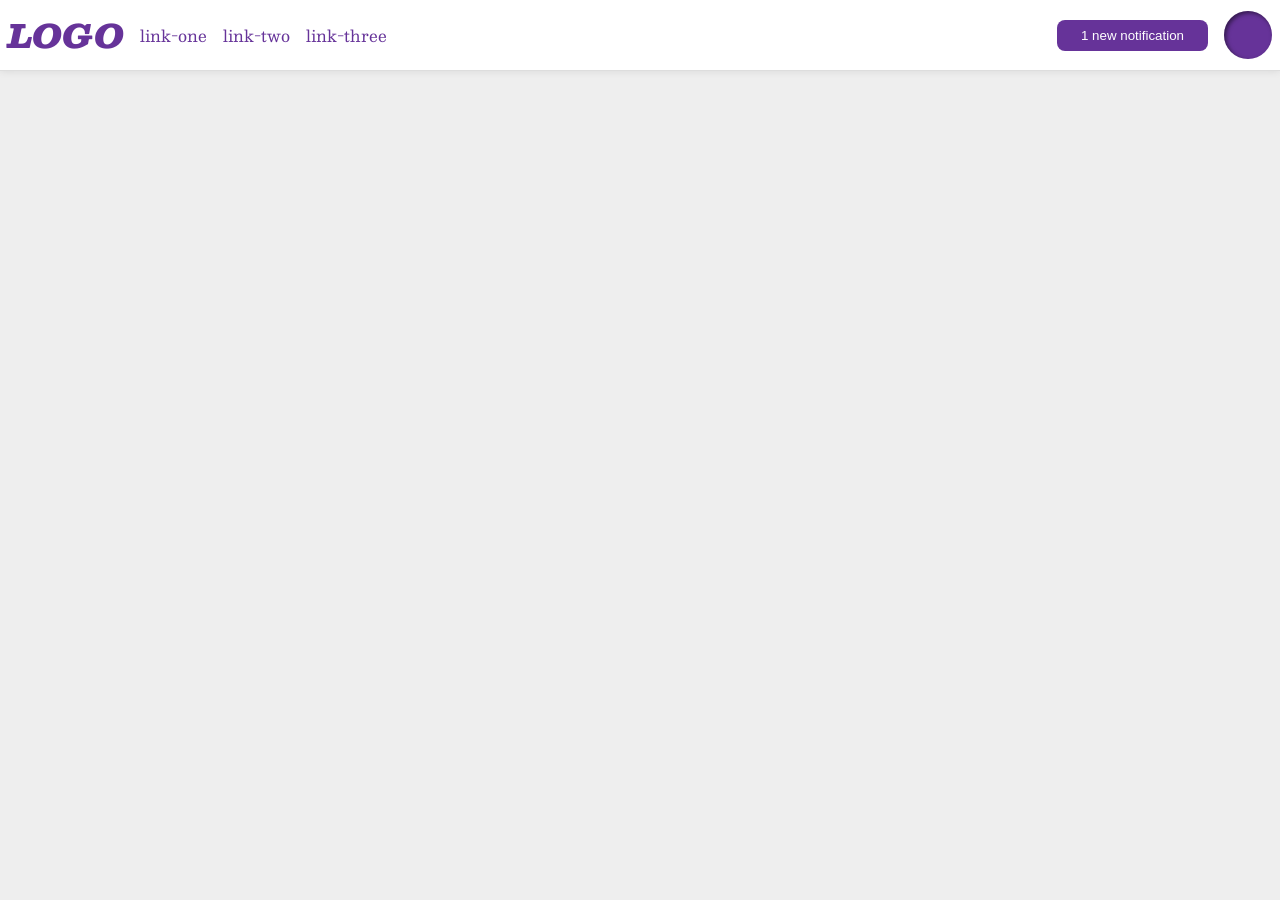
<file: foundations/flex/03-flex-header-2/index.html>
<!doctype html>
<html lang="en">
  <head>
    <meta charset="UTF-8" />
    <meta http-equiv="X-UA-Compatible" content="IE=edge" />
    <meta name="viewport" content="width=device-width, initial-scale=1.0" />
    <title>Flex Header 2</title>
    <link rel="stylesheet" href="style.css" />
  </head>
  <body>
    <div class="header">
      <div class="left">
        <div class="logo">LOGO</div>

        <ul class="links">
          <li><a href="https://google.com">link-one</a></li>
          <li><a href="https://google.com">link-two</a></li>
          <li><a href="https://google.com">link-three</a></li>
        </ul>
      </div>
      <div class="right">
        <button class="notifications">1 new notification</button>
        <div class="profile-image"></div>
      </div>
    </div>
  </body>
</html>
</file>
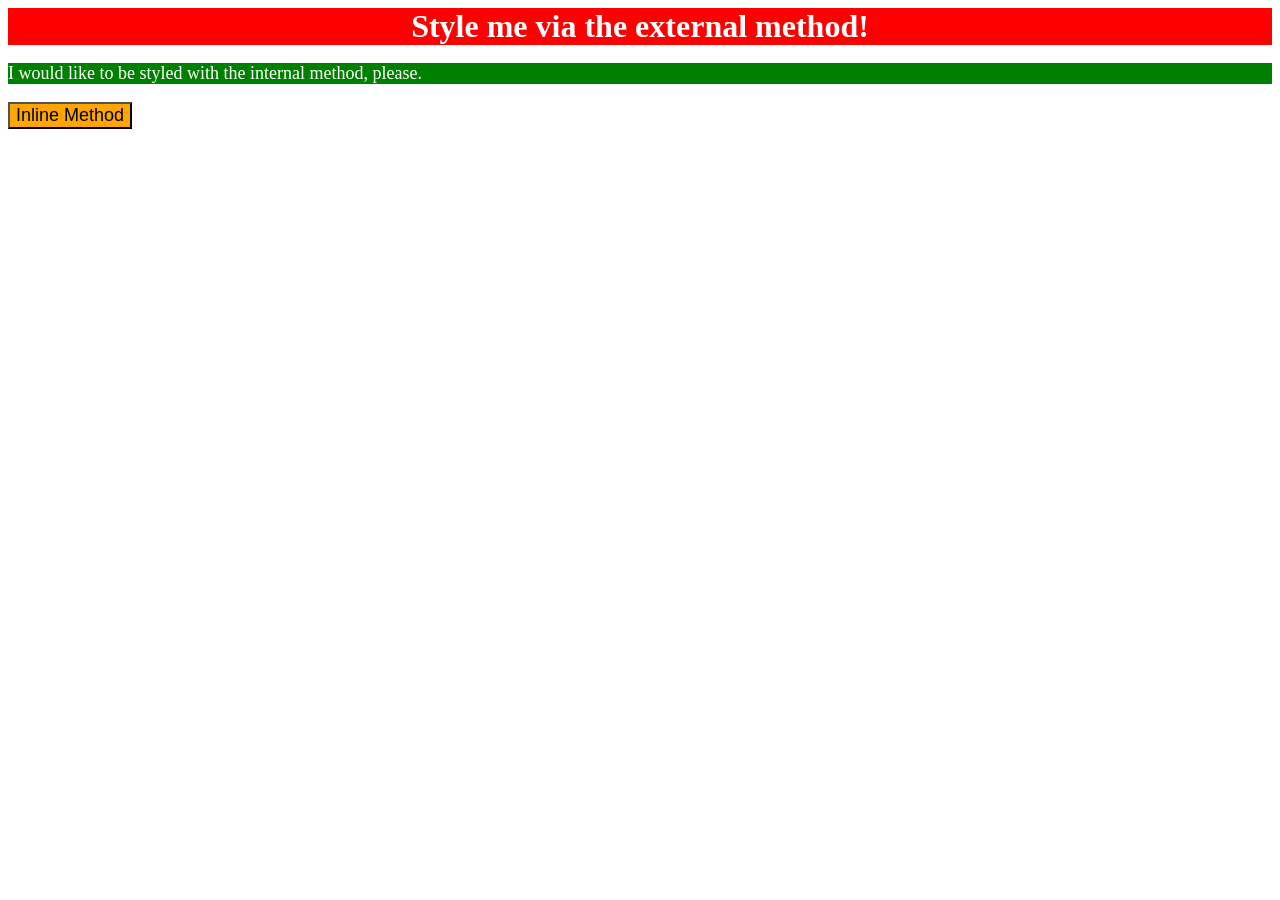
<file: foundations/intro-to-css/01-css-methods/index.html>
<!doctype html>
<html lang="en">
  <head>
    <meta charset="UTF-8" />
    <meta http-equiv="X-UA-Compatible" content="IE=edge" />
    <meta name="viewport" content="width=device-width, initial-scale=1.0" />
    <title>Methods for Adding CSS</title>
  </head>
  <link rel="stylesheet" href="style.css/style.css" />
  <body>
    <div>Style me via the external method!</div>
    <p>I would like to be styled with the internal method, please.</p>
    <button>Inline Method</button>
  </body>
</html>
</file>
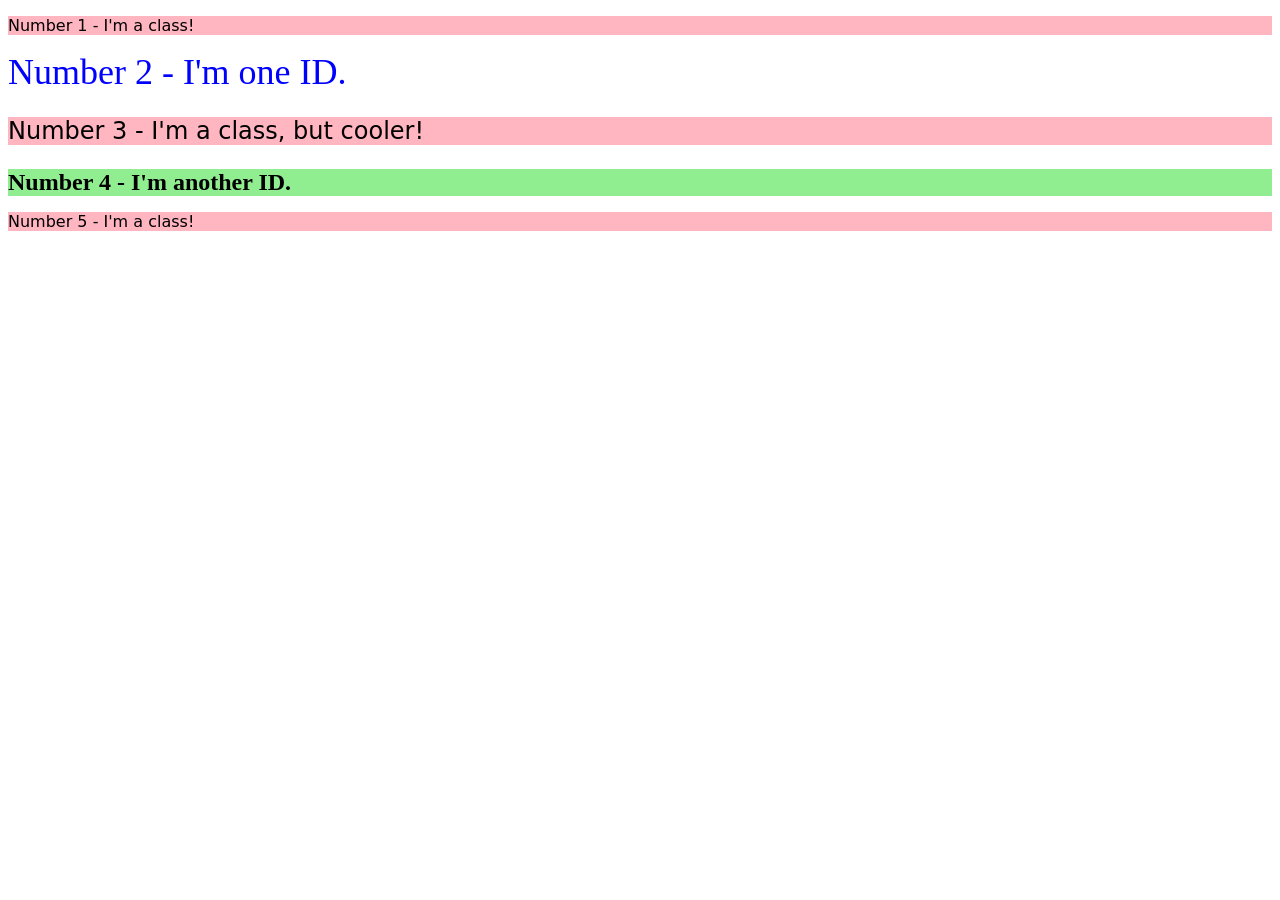
<file: foundations/intro-to-css/02-class-id-selectors/index.html>
<!doctype html>
<html lang="en">
  <head>
    <meta charset="UTF-8" />
    <meta http-equiv="X-UA-Compatible" content="IE=edge" />
    <meta name="viewport" content="width=device-width, initial-scale=1.0" />
    <title>Class and ID Selectors</title>
    <link rel="stylesheet" href="style.css" />
  </head>
  <body>
    <p class="odd">Number 1 - I'm a class!</p>
    <div id="second">Number 2 - I'm one ID.</div>
    <p class="odd" id="third">Number 3 - I'm a class, but cooler!</p>
    <div id="fourth">Number 4 - I'm another ID.</div>
    <p class="odd">Number 5 - I'm a class!</p>
  </body>
</html>
</file>
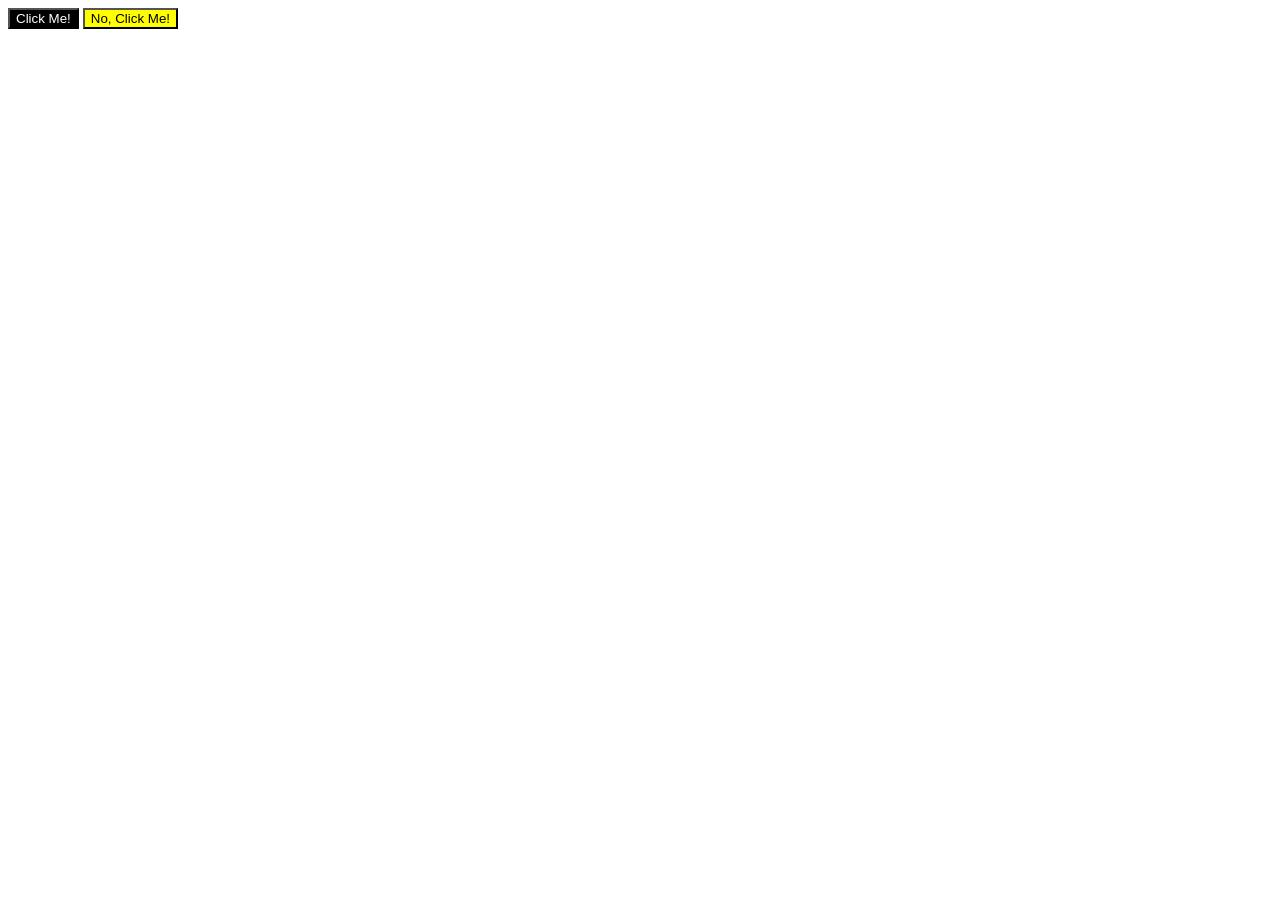
<file: foundations/intro-to-css/03-grouping-selectors/index.html>
<!doctype html>
<html lang="en">
  <head>
    <meta charset="UTF-8" />
    <meta http-equiv="X-UA-Compatible" content="IE=edge" />
    <meta name="viewport" content="width=device-width, initial-scale=1.0" />
    <title>Grouping Selectors</title>
    <link rel="stylesheet" href="style.css" />
  </head>
  <body>
    <button class="freedom">Click Me!</button>
    <button class="No">No, Click Me!</button>
  </body>
</html>
</file>
<file: foundations/flex/03-flex-header-2/style.css>
/* this is some magical font-importing.  
you'll learn about it later. */
@import url("https://fonts.googleapis.com/css2?family=Besley:ital,wght@0,400;1,900&display=swap");

body {
  margin: 0;
  background: #eee;
  font-family: Besley, serif;
}

.header {
  background: white;
  border-bottom: 1px solid #ddd;
  box-shadow: 0 0 8px rgba(0, 0, 0, 0.1);
  display: flex;
  justify-content: space-between;
  padding: 8px;
}

.profile-image {
  background: rebeccapurple;
  box-shadow: inset 2px 2px 4px rgba(0, 0, 0, 0.5);
  border-radius: 50%;
  width: 48px;
  height: 48px;
}

.logo {
  color: rebeccapurple;
  font-size: 32px;
  font-weight: 900;
  font-style: italic;
}

button {
  border: none;
  border-radius: 8px;
  background: rebeccapurple;
  color: white;
  padding: 8px 24px;
}

a {
  /* this removes the line under our links */
  text-decoration: none;
  color: rebeccapurple;
}

ul {
  list-style-type: none;
  display: flex;
  padding: 0;
  margin: 0;
  gap: 16px;
}

.left,
.right {
  display: flex;
  align-items: center;
  gap: 16px;
}
</file>
<file: foundations/intro-to-css/01-css-methods/style.css/style.css>
div {
  background-color: red;
  color: white;
  font-size: 32px;
  text-align: center;
  font-weight: bold;
}

p {
  background-color: green;
  color: white;
  font-size: 18px;
}

button {
  background-color: orange;
  font-size: 18px;
}
</file>
<file: foundations/intro-to-css/02-class-id-selectors/style.css>
/* Add CSS Styling */

.odd {
  background-color: lightpink;
  font-family: Verdana, "DejaVu Sans", sans-serif;
}

#second {
  color: blue;
  font-size: 36px;
}
#third {
  background-color: lightpink;
  font-family: Verdana, "DejaVu Sans", sans-serif;
  font-size: 24px;
}
#fourth {
  background-color: lightgreen;
  font-size: 24px;
  font-weight: bold;
}
</file>
<file: foundations/intro-to-css/03-grouping-selectors/style.css>
/* Add CSS Styling */

.freedom {
  background-color: black;
  color: white;
}

.No {
  background-color: yellow;
}
.freedom.No {
  font-size: 28px;
  font-family: Helvetica, "Times New Roman", sans-serif;
}
</file>
